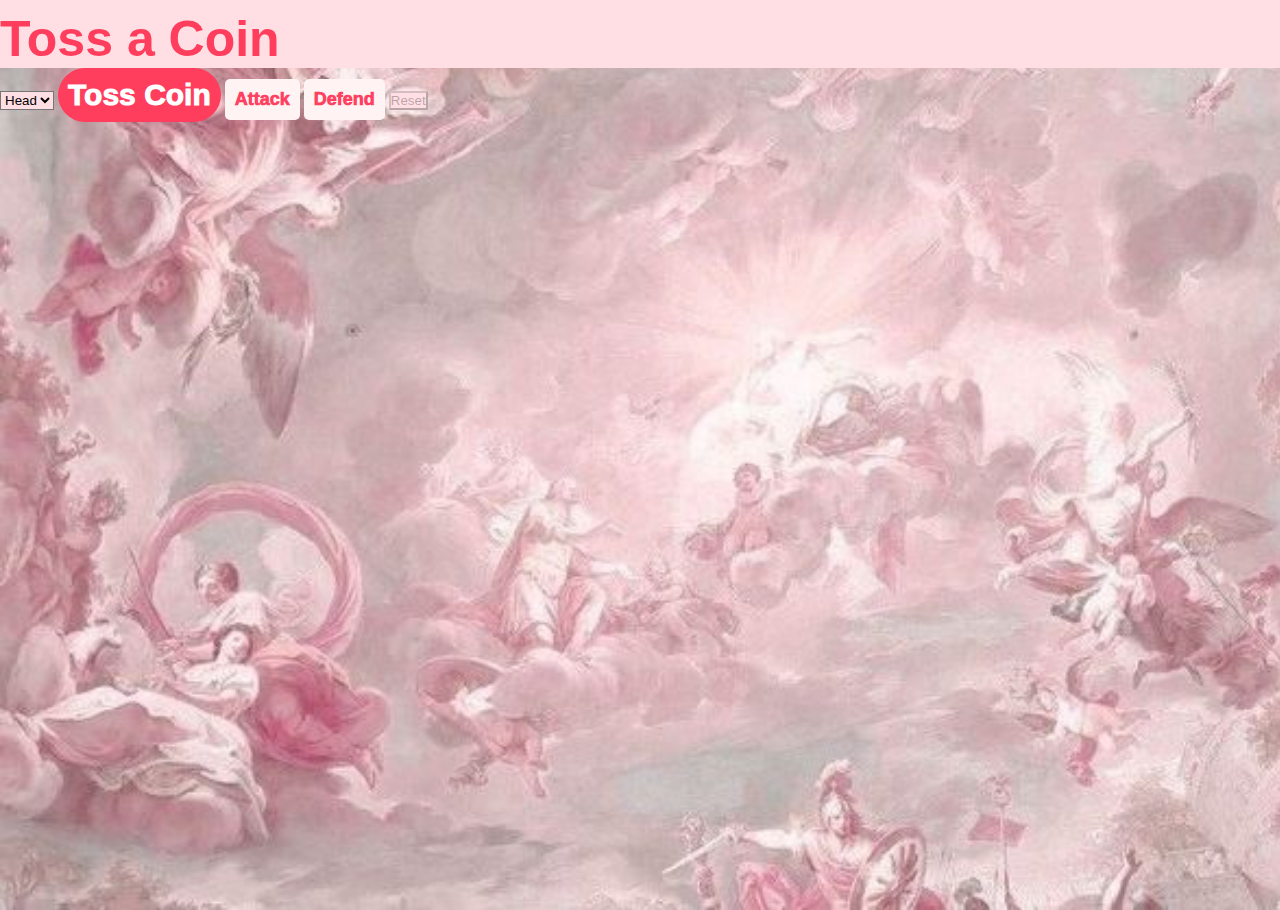
<file: index.html>
<!DOCTYPE html>
<html lang="en">
<head>
    <meta charset="UTF-8">
    <meta name="viewport" content="width=device-width, initial-scale=1.0">
    <title>Toss a Coin Game</title>
    <link rel="stylesheet" href="style.css">
</head>
<body>
    <div class = "container">
    <p id="playerHealth"></p>
    <p id="opponentHealth"></p>
    <h1 id="title">Toss a Coin</h1>
    <!--Dropdown for coin toss-->
    <select id="selectcoin">
        <option value="head">Head</option>
        <option value="tail">Tail</option>
    </select>
    <button id="tossCoin" onclick="tossCoin()">Toss Coin</button>

    <!--Buttons for game actions-->
    <button id="atkBut" onclick="opponentAction(); playerAttack(); checkHealth()" disabled>Attack</button>
    <button id="defBut" onclick="opponentAction(); playerDefend(); checkHealth()" disabled>Defend</button>
    <button id="reset" onclick="reset()" disabled>Reset</button>
    
    <!--divs to display results and actions of the game-->
    <div id="result"></div>
    <div id="firstAction"></div>
    <div id="secondAction"></div>
    <div id="resultAction"></div>

    <!--for health status-->
    <p id="playerHealth"></p>
    <p id="opponentHealth"></p>
    
    <script>
        //Initialize vars for player and opponent health
        let playerHealth = 100;
        let opponentHealth = 100;
        //to track the result of the coin toss
        let firstAction = false;
        //to store damage values and opponent's action
        let playerDamage=0;
        let opoActvalue = 0;
        let opoAct = 0;
        let opponentShield = 0;
        let receivedDamage = 0;

        //Disable reset button INITIALLY
        document.getElementById("reset").disabled = true;

        //function for coin toss
        function tossCoin() {
            const selectcoin = document.getElementById('selectcoin');
            const selectedcoin = selectcoin.value;
            const coinHorT = Math.random() < 0.5 ? "head" : "tail";
            const resultText = "Coin is "+ coinHorT + ". " + "You chose " + selectedcoin + "! ";

            //check if the player's choice matches that of the coin toss
            if (selectedcoin === coinHorT) {
                firstAction = true;
                document.getElementById('result').innerText = resultText;
                document.getElementById("firstAction").innerHTML = "<br> The player gets to attack first!";
                receivedDamage = calculateDamage();
                opponentHealth -= receivedDamage;
                document.getElementById("resultAction").innerHTML = "<br> Player inflicted " + receivedDamage + " damage.";
                checkHealth();
            } 
            else {
                firstAction = false;
                document.getElementById('result').innerText = resultText;
                document.getElementById("firstAction").innerHTML = "<br> The opponent gets to attack first!";
                receivedDamage = calculateDamage();
                playerHealth -= receivedDamage;
                document.getElementById("resultAction").innerHTML = "<br> Opponent inflicted " + receivedDamage + " damage.";
                checkHealth();
            }
            document.getElementById("atkBut").disabled = false; //enable attack
            document.getElementById("defBut").disabled = false; //disable defend
            document.getElementById("selectcoin").disabled = true;
            document.getElementById("tossCoin").disabled = true;
            document.getElementById("reset").disabled = false;
    }

    //to calculate damage
    function calculateDamage(){
        return Math.floor((Math.random() * 5) + 1);
    }

    //For opponent's attacks
    function opponentAction(){
        opoActvalue = Math.floor((Math.random() *5) + 1);
        opoAct = Math.floor(Math.random() * 2)
        if (firstAction == true) {
            switch (opoAct) {
            case 0:
                document.getElementById("secondAction").innerHTML = "<br> The opponent chose to defend!";
                break;
            case 1:
                document.getElementById("secondAction").innerHTML = "<br> The opponent chose to attack!";
                break;
            default:
                break;
            }
        }
        else {
            switch (opoAct) {
            case 0:
                document.getElementById("firstAction").innerHTML = "<br> The opponent chose to defend!";
                break;
            case 1:
                document.getElementById("firstAction").innerHTML = "<br> The opponent chose to attack!";
                break;
            default:
                break;
            }
        }
        checkHealth(); //check health after opponent's action
    }

    //for player's attacks
    function playerAttack(){
        playerDamage = calculateDamage();
        if (firstAction == true){
            document.getElementById("firstAction").innerHTML = "<br> The player chose to attack!";
        }
        else {
            document.getElementById("secondAction").innerHTML = "<br> The player chose to attack!";
        }

        if (opoAct == 0) {
            if (playerDamage <= opoActvalue){
                document.getElementById("resultAction").innerHTML = "<br> The opponent blocked the player's the attack.";
            }
            else {
                receivedDamage = playerDamage - opoActvalue;
                opponentHealth -= receivedDamage;
                document.getElementById("resultAction").innerHTML = "<br> Player inflicted " + receivedDamage + " damage.";
            }
        }
        else {
            opponentHealth -= playerDamage;
            playerHealth -= opoActvalue;
            document.getElementById("resultAction").innerHTML = "<br> The opponent attacked too.";
        }

        checkHealth(); //checks health after each attack
    }

    //for player's defend actions
    function playerDefend(){
        if (firstAction == true){
            document.getElementById("firstAction").innerHTML = "<br> The player chose to defend!";
        }
        else {
            document.getElementById("secondAction").innerHTML = "<br> The player chose to defend!";
        }

        if (opoAct == 0) {
            document.getElementById("resultAction").innerHTML = "<br> The opponent defended too.";
        }
        else {
            if (opoActvalue <= 3) {
                document.getElementById("resultAction").innerHTML = "<br> The player blocked the opponent's attack!";
            }
            else{
                receivedDamage = opoActvalue - 3;
                playerHealth -= receivedDamage;
                document.getElementById("resultAction").innerHTML = "<br> Opponent inflicts " + receivedDamage + " damage";
            }
        }
        checkHealth(); //check health after each defense
    }

    //to reset the game
    function reset(){
    playerHealth = 100;
    opponentHealth = 100;
    firstAction = false;
    playerDamage = 0;
    opoActvalue = 0;
    opoAct = 0;
    checkHealth();

    //displayed actions and result
    document.getElementById("firstAction").innerHTML="";
    document.getElementById("secondAction").innerHTML="";
    document.getElementById("resultAction").innerHTML="";
    document.getElementById('result').innerHTML ="";
    document.getElementById("playerHealth").innerHTML = "";
    document.getElementById("opponentHealth").innerHTML = "";

    //enable buttons and reset the coin toss
    document.getElementById("selectcoin").disabled = false;
    document.getElementById("tossCoin").disabled = false;
    document.getElementById("atkBut").disabled = true;
    document.getElementById("defBut").disabled = true;
    document.getElementById("reset").disabled = true;
    }
    

    //function to disable buttons
    function disableButtons(){
        document.getElementById("atkBut").disabled = true;
        document.getElementById("defBut").disabled = true;
        document.getElementById("reset").disabled = false; //enable reset button
    }
    //function to check health
    function checkHealth() {
        document.getElementById("playerHealth").textContent = "Player Health: " + playerHealth;
        document.getElementById("opponentHealth").textContent = "Opponent Health: " + opponentHealth;
        if (playerHealth <= 0 || opponentHealth <= 0) {
            if (playerHealth <=0){
                playerHealth = 0;
            }
            else if (opponentHealth <=0) {
                opponentHealth = 0;
            }
            endGame();
        }
    }

    //function to end the game and display game result
    function endGame(){
        let result = playerHealth <= 0 ? "You Lose!" : "You Win!";
        document.getElementById("resultAction").textContent = result;
    
    //disable the buttons after the game ends
        document.getElementById("atkBut").disabled = true;
        document.getElementById("defBut").disabled = true;
        document.getElementById("reset").disabled = false;
    }
    </script>
    </div>
</body>
</html>
</file>
<file: style.css>
@import url('https://fonts.cdnfonts.com/css/cranberry');
@import url('https://fonts.cdnfonts.com/css/pixelify-sans');
@import url('https://fonts.cdnfonts.com/css/tourney');

*{
  margin: 0;
  padding: 0;
  background-color: rgb(255, 222, 228);
  align-items: center;
}

.container {
    background-image: url('images/bgimg.jpg');
    background-repeat: no-repeat;
    background-size: cover;
    height: 100vh;
}

#title{
  font-family: 'Cranberry', sans-serif;
  color: rgb(255, 61, 93);
  font-size: 50px;
}

#tossCoin{
    font-family: 'Tourney', sans-serif;
    color: rgb(255, 255, 255);
    background-color: rgb(255, 61, 93);
    border: none;
    border-radius: 50px;
    padding: 10px;
    font-size: 30px;
    font-weight: 1000;
}
#atkBut {
    font-family: 'Pixelify Sans', sans-serif;
    color: rgb(255, 65, 97);
    background-color: rgb(255, 243, 243);
    border: none;
    border-radius: 5px;
    padding: 10px;
    font-weight: 1000;
    font-size: large;
}

#defBut {
    font-family: 'Pixelify Sans', sans-serif;
    color: rgb(255, 65, 97);
    background-color: rgb(255, 243, 243);
    border: none;
    border-radius: 5px;
    padding: 10px;
    font-weight: 1000;
    font-size: large;
}

#result{
    color:rgb(255, 65, 97);
    font-size:20px;
    margin-top:5px;
}

#firstAction {
    color:rgb(255, 65, 97);
    font-size:20px;
}

#secondAction {
    color:rgb(255, 65, 97);
    font-size:20px;
}

#resultAction{
    color:rgb(255, 65, 97);
    font-size:20px;
}

#playerHealth{
    margin-top:10px;
}
</file>
